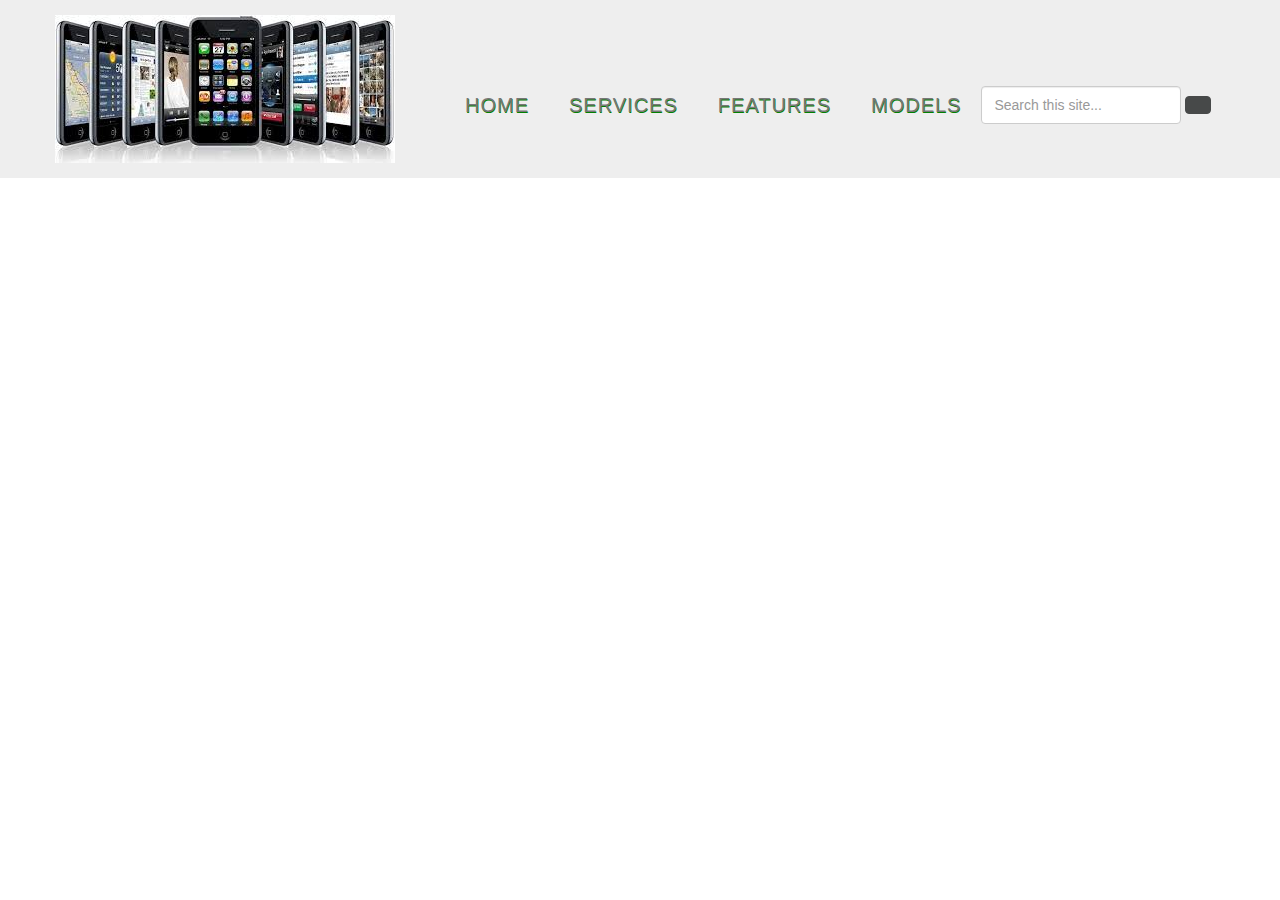
<file: img/My First Website at Night.html>
<!DOCTYPE html>
<!-- saved from url=(0024)http://localhost:8080/?# -->
<html><head><meta http-equiv="Content-Type" content="text/html; charset=windows-1252">

  <title>
      My First Website at Night
  </title>

  <link rel="stylesheet" href="./My First Website at Night_files/bootstrap.min.css">
  <link rel="stylesheet" href="./My First Website at Night_files/myownstyle.css">
  <link rel="stylesheet" href="./My First Website at Night_files/bootstrap.css">
</head>

<body>
  <!--<P> welcome</p><--><!------>
  <div class="container1" id="main"><!--container1 starting -->

      <div class="navbar navbar-fixed-top">
          <div class="container" id="nav-con">
              <a class="navbar-brand" href="http:"><img src="./My First Website at Night_files/logo.jpg" alt="your logo"></a>


              <div class="nav-collapse collapse navbar-responsive collapse" id="nav-con1">
                  <ul class="nav navbar-nav" id="ul-nav" style="
    margin-left: 200px;
">
                    <li class="li"><a href="http://localhost:8080/?#">HOME</a></li>
                    <li class="li"><a href="http://localhost:8080/?#">SERVICES</a></li>
                    <li class="li"><a href="http://localhost:8080/?#">FEATURES</a></li>
                    <li class="li"><a href="http://localhost:8080/?#">MODELS</a></li>
                  </ul>

                  <form class="navbar-form pull-left">
      							<input type="text" class="form-control" placeholder="Search this site..." id="searchInput">
      							<button type="submit" class="btn btn-default" value="GO!" name="GO..!">
                      <!--<span class="glyphicon glyphicon-search"></span>-->
                    </button>
      						</form><!-- end navbar-form -->

              </div><!-- end nav-collapse-->

          </div><!--end navbar-->
          </div>



      <div class="row" id="mainrowbar">
      </div><!--row mainrowbar-->

          <div class="row" id="home">

          </div><!--row home-->

          <div class="row" id="models">

          </div><!--row models-->

          <div class="row" id="features">

          </div><!--row features-->


  </div><!--container1 ending-->

  <footer>

  </footer>



</body></html>
</file>
<file: img/My First Website at Night_files/myownstyle.css>
body{

}
.container1{
  height: 100px;
  width: 98%;

  margin-left: 1%;
  margin-right: 1%;
}

#logo{
  height: 80px;
  width: 20%;

}
.li{
  letter-spacing: 1px;
  padding-left: 5px;
  padding-right: 5px;
  font-family: sans-serif;
  text-shadow: 0.5px 0.5px 0 green;
  font-size: 20px;

}

#ul{
  float: left;;
  text-align:left;
  margin-top: 100px;
  margin-left: 200px
  
}

#nav-con1{
  margin-top: 80px;

}

   #searchInput{
     width: 200px;
   }
</file>
